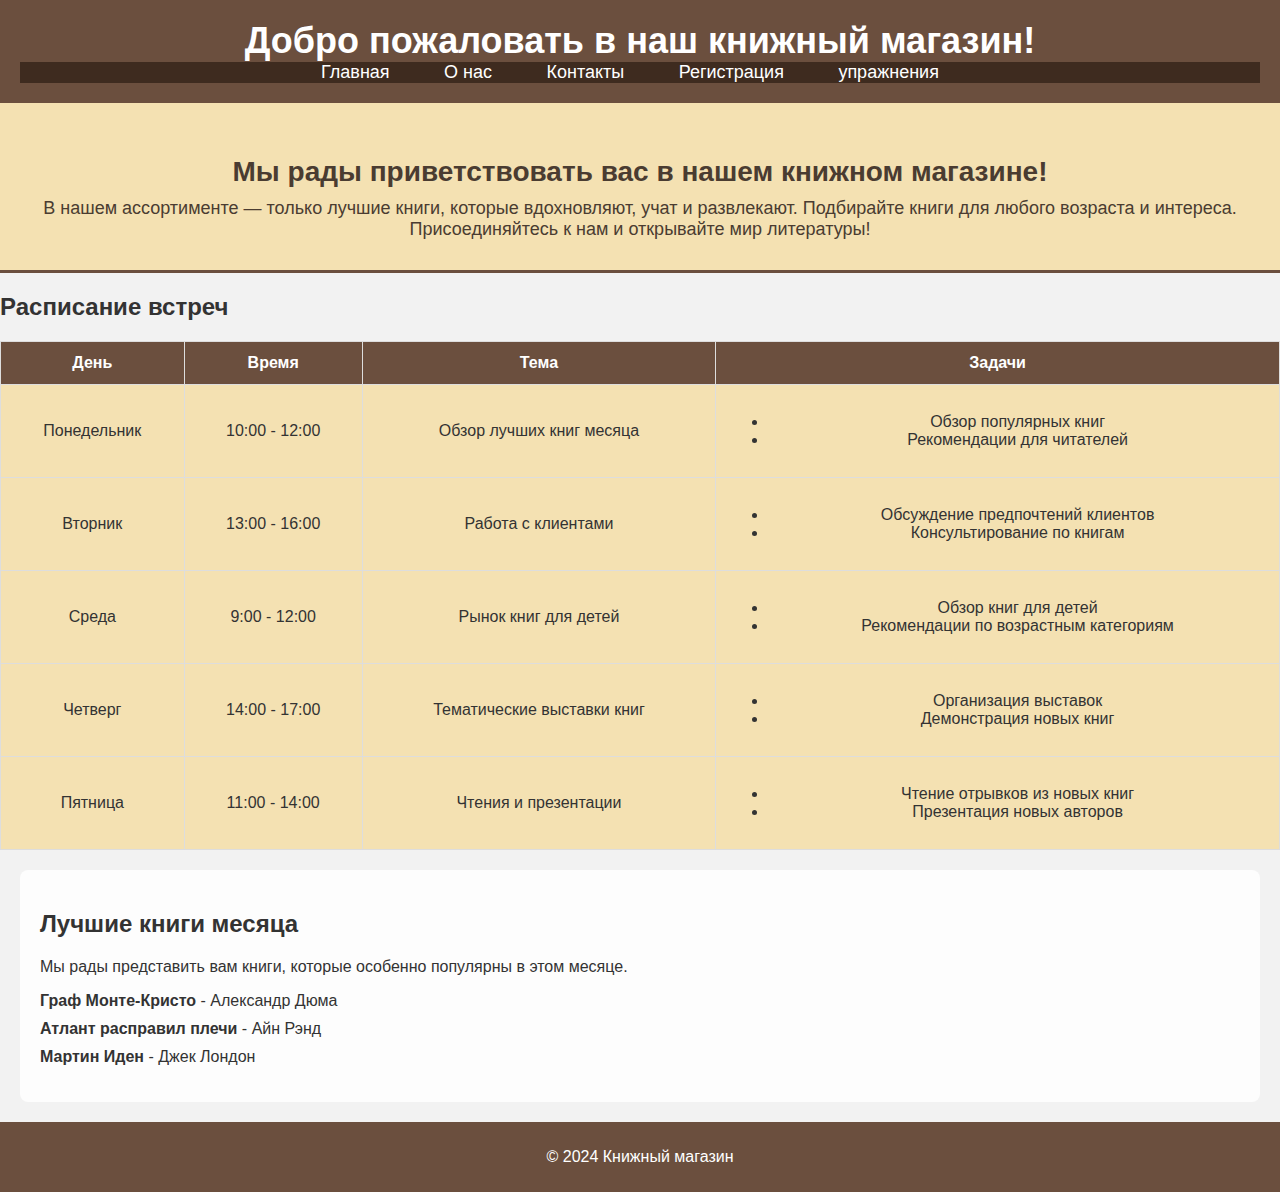
<file: index.html>
<!DOCTYPE html>
<html lang="ru">
<head>
    <meta charset="UTF-8">
    <meta name="viewport" content="width=device-width, initial-scale=1.0">
    <title>Книжный магазин</title>
    <style>
        /* Общие стили для всего сайта */
        body {
            font-family: Arial, sans-serif;
            background-color: #f2f2f2;
            color: #333;
            margin: 0;
            padding: 0;
        }

        header {
            background-color: #6b4f3e; /* Темный цвет фона для шапки */
            padding: 20px;
            text-align: center;
            color: white;
        }

        h1 {
            font-size: 36px;
            margin: 0;
        }

        nav ul {
            list-style-type: none;
            padding: 0;
            text-align: center;
            background-color: #3e2b1f; /* Темный цвет фона для навигации */
            margin: 0;
        }

        nav ul li {
            display: inline;
            margin-right: 20px;
        }

        nav ul li a {
            color: white;
            text-decoration: none;
            font-size: 18px;
            padding: 10px 15px;
        }

        nav ul li a:hover {
            background-color: #6b4f3e; /* Цвет фона при наведении */
        }

        /* Визитка сайта */
        .intro {
            background-color: #f4e1b2; /* Бежевый фон */
            padding: 30px;
            text-align: center;
            color: #4a3c31; /* Темный текст */
            border-bottom: 3px solid #6b4f3e; /* Темная граница снизу */
        }

        .intro h2 {
            font-size: 28px;
            margin-bottom: 10px;
        }

        .intro p {
            font-size: 18px;
            margin: 0;
        }

        /* Стили для таблицы */
        .schedule table {
            width: 100%;
            margin: 20px 0;
            border-collapse: collapse;
            background-color: rgba(255, 255, 255, 0.8); /* Легкий белый фон */
        }

        .schedule th, .schedule td {
            padding: 12px;
            border: 1px solid #ddd;
            text-align: center;
        }

        .schedule th {
            background-color: #6b4f3e; /* Цвет фона для заголовков таблицы */
            color: white;
        }

        .schedule td {
            background-color: #f4e1b2; /* Светлый фон для ячеек */
        }

        /* Стили для раздела контента */
        .content {
            margin: 20px;
            background-color: rgba(255, 255, 255, 0.8); /* Белый фон с прозрачностью */
            padding: 20px;
            border-radius: 8px;
        }

        .content ul {
            list-style-type: none;
            padding: 0;
        }

        .content ul li {
            margin-bottom: 10px;
        }

        /* Стили для футера */
        footer {
            background-color: #6b4f3e; /* Темный цвет для футера */
            color: white;
            text-align: center;
            padding: 10px;
        }
    </style>
</head>
<body>
    <header>
        <h1>Добро пожаловать в наш книжный магазин!</h1>
        <nav>
            <ul>
                <li><a href="index.html">Главная</a></li>
                <li><a href="about">О нас</a></li>
                <li><a href="contact.html">Контакты</a></li>
                <li><a href="registration.html">Регистрация</a></li>
                <li><a href="media.html">упражнения</a></li>
            </ul>
        </nav>
    </header>

    <!-- Визитка сайта -->
    <section class="intro">
        <h2>Мы рады приветствовать вас в нашем книжном магазине!</h2>
        <p>В нашем ассортименте — только лучшие книги, которые вдохновляют, учат и развлекают. Подбирайте книги для любого возраста и интереса. Присоединяйтесь к нам и открывайте мир литературы!</p>
    </section>

    <!-- Основной контент страницы -->
    <main>
        <section class="schedule">
            <h2>Расписание встреч</h2>
            <table>
                <thead>
                    <tr>
                        <th>День</th>
                        <th>Время</th>
                        <th>Тема</th>
                        <th>Задачи</th>
                    </tr>
                </thead>
                <tbody>
                    <tr>
                        <td>Понедельник</td>
                        <td>10:00 - 12:00</td>
                        <td>Обзор лучших книг месяца</td>
                        <td>
                            <ul>
                                <li>Обзор популярных книг</li>
                                <li>Рекомендации для читателей</li>
                            </ul>
                        </td>
                    </tr>
                    <tr>
                        <td>Вторник</td>
                        <td>13:00 - 16:00</td>
                        <td>Работа с клиентами</td>
                        <td>
                            <ul>
                                <li>Обсуждение предпочтений клиентов</li>
                                <li>Консультирование по книгам</li>
                            </ul>
                        </td>
                    </tr>
                    <tr>
                        <td>Среда</td>
                        <td>9:00 - 12:00</td>
                        <td>Рынок книг для детей</td>
                        <td>
                            <ul>
                                <li>Обзор книг для детей</li>
                                <li>Рекомендации по возрастным категориям</li>
                            </ul>
                        </td>
                    </tr>
                    <tr>
                        <td>Четверг</td>
                        <td>14:00 - 17:00</td>
                        <td>Тематические выставки книг</td>
                        <td>
                            <ul>
                                <li>Организация выставок</li>
                                <li>Демонстрация новых книг</li>
                            </ul>
                        </td>
                    </tr>
                    <tr>
                        <td>Пятница</td>
                        <td>11:00 - 14:00</td>
                        <td>Чтения и презентации</td>
                        <td>
                            <ul>
                                <li>Чтение отрывков из новых книг</li>
                                <li>Презентация новых авторов</li>
                            </ul>
                        </td>
                    </tr>
                </tbody>
            </table>
        </section>

        <section class="content">
            <h2>Лучшие книги месяца</h2>
            <p>Мы рады представить вам книги, которые особенно популярны в этом месяце.</p>
            <ul>
                <li><strong>Граф Монте-Кристо</strong> - Александр Дюма</li>
                <li><strong>Атлант расправил плечи</strong> - Айн Рэнд</li>
                <li><strong>Мартин Иден</strong> - Джек Лондон</li>
            </ul>
        </section>
    </main>

    <footer>
        <p>&copy; 2024 Книжный магазин</p>
    </footer>
</body>
</html>
</file>
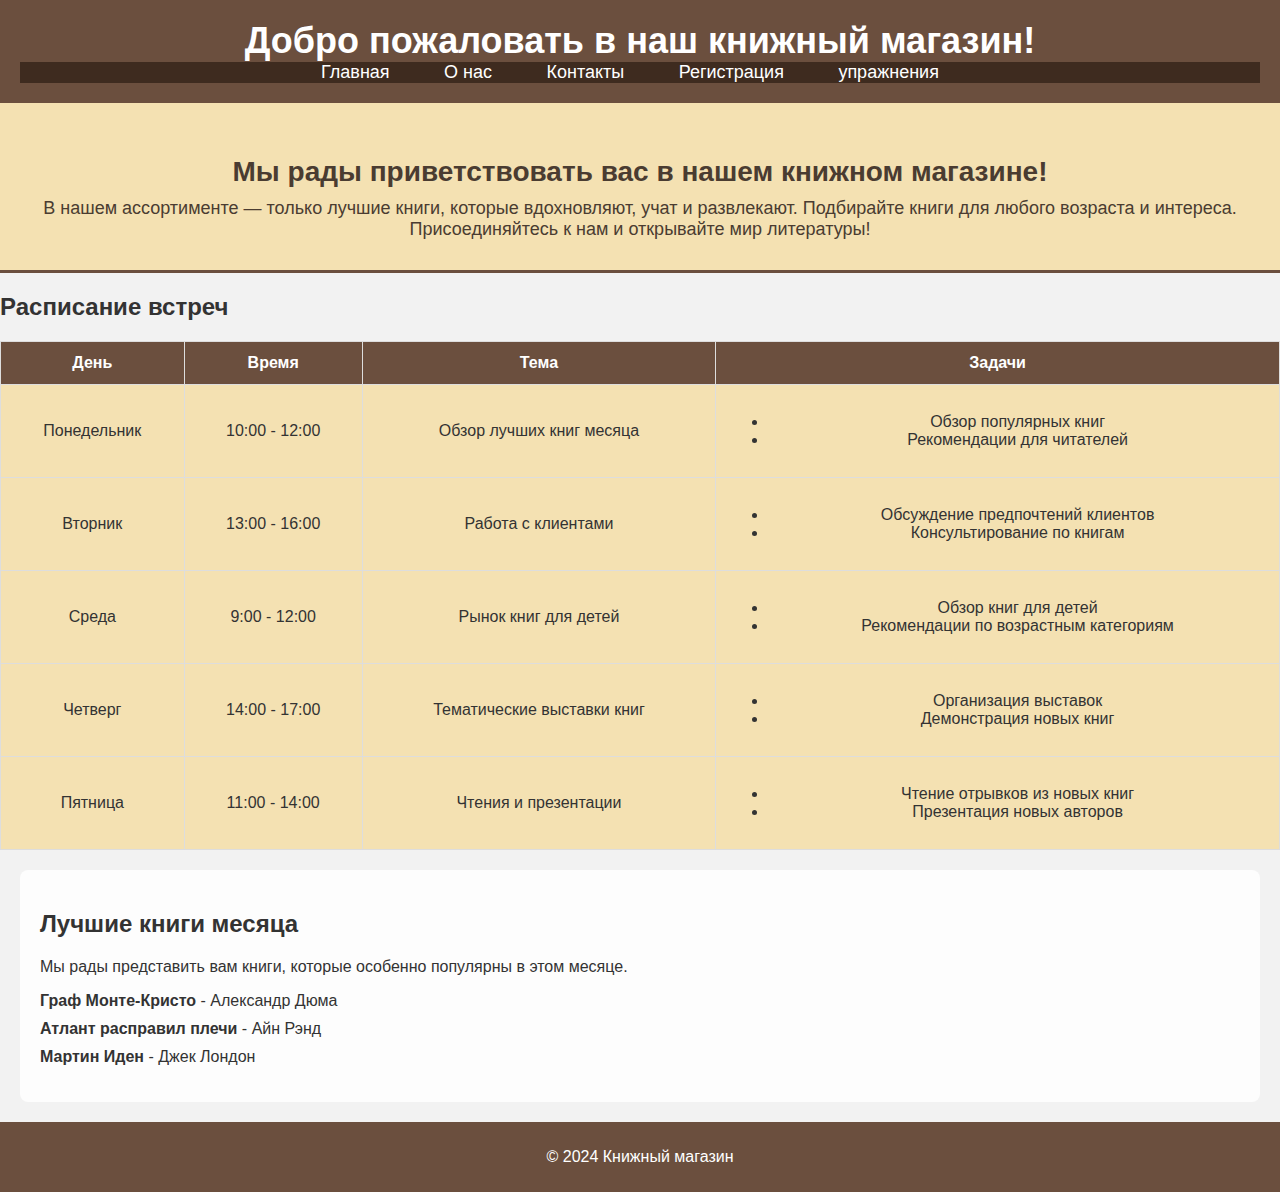
<file: website/index.html>
<!DOCTYPE html>
<html lang="ru">
<head>
    <meta charset="UTF-8">
    <meta name="viewport" content="width=device-width, initial-scale=1.0">
    <title>Книжный магазин</title>
    <style>
        /* Общие стили для всего сайта */
        body {
            font-family: Arial, sans-serif;
            background-color: #f2f2f2;
            color: #333;
            margin: 0;
            padding: 0;
        }

        header {
            background-color: #6b4f3e; /* Темный цвет фона для шапки */
            padding: 20px;
            text-align: center;
            color: white;
        }

        h1 {
            font-size: 36px;
            margin: 0;
        }

        nav ul {
            list-style-type: none;
            padding: 0;
            text-align: center;
            background-color: #3e2b1f; /* Темный цвет фона для навигации */
            margin: 0;
        }

        nav ul li {
            display: inline;
            margin-right: 20px;
        }

        nav ul li a {
            color: white;
            text-decoration: none;
            font-size: 18px;
            padding: 10px 15px;
        }

        nav ul li a:hover {
            background-color: #6b4f3e; /* Цвет фона при наведении */
        }

        /* Визитка сайта */
        .intro {
            background-color: #f4e1b2; /* Бежевый фон */
            padding: 30px;
            text-align: center;
            color: #4a3c31; /* Темный текст */
            border-bottom: 3px solid #6b4f3e; /* Темная граница снизу */
        }

        .intro h2 {
            font-size: 28px;
            margin-bottom: 10px;
        }

        .intro p {
            font-size: 18px;
            margin: 0;
        }

        /* Стили для таблицы */
        .schedule table {
            width: 100%;
            margin: 20px 0;
            border-collapse: collapse;
            background-color: rgba(255, 255, 255, 0.8); /* Легкий белый фон */
        }

        .schedule th, .schedule td {
            padding: 12px;
            border: 1px solid #ddd;
            text-align: center;
        }

        .schedule th {
            background-color: #6b4f3e; /* Цвет фона для заголовков таблицы */
            color: white;
        }

        .schedule td {
            background-color: #f4e1b2; /* Светлый фон для ячеек */
        }

        /* Стили для раздела контента */
        .content {
            margin: 20px;
            background-color: rgba(255, 255, 255, 0.8); /* Белый фон с прозрачностью */
            padding: 20px;
            border-radius: 8px;
        }

        .content ul {
            list-style-type: none;
            padding: 0;
        }

        .content ul li {
            margin-bottom: 10px;
        }

        /* Стили для футера */
        footer {
            background-color: #6b4f3e; /* Темный цвет для футера */
            color: white;
            text-align: center;
            padding: 10px;
        }
    </style>
</head>
<body>
    <header>
        <h1>Добро пожаловать в наш книжный магазин!</h1>
        <nav>
            <ul>
                <li><a href="index.html">Главная</a></li>
                <li><a href="about.html">О нас</a></li>
                <li><a href="contact.html">Контакты</a></li>
                <li><a href="registration.html">Регистрация</a></li>
                <li><a href="media.html">упражнения</a></li>
            </ul>
        </nav>
    </header>

    <!-- Визитка сайта -->
    <section class="intro">
        <h2>Мы рады приветствовать вас в нашем книжном магазине!</h2>
        <p>В нашем ассортименте — только лучшие книги, которые вдохновляют, учат и развлекают. Подбирайте книги для любого возраста и интереса. Присоединяйтесь к нам и открывайте мир литературы!</p>
    </section>

    <!-- Основной контент страницы -->
    <main>
        <section class="schedule">
            <h2>Расписание встреч</h2>
            <table>
                <thead>
                    <tr>
                        <th>День</th>
                        <th>Время</th>
                        <th>Тема</th>
                        <th>Задачи</th>
                    </tr>
                </thead>
                <tbody>
                    <tr>
                        <td>Понедельник</td>
                        <td>10:00 - 12:00</td>
                        <td>Обзор лучших книг месяца</td>
                        <td>
                            <ul>
                                <li>Обзор популярных книг</li>
                                <li>Рекомендации для читателей</li>
                            </ul>
                        </td>
                    </tr>
                    <tr>
                        <td>Вторник</td>
                        <td>13:00 - 16:00</td>
                        <td>Работа с клиентами</td>
                        <td>
                            <ul>
                                <li>Обсуждение предпочтений клиентов</li>
                                <li>Консультирование по книгам</li>
                            </ul>
                        </td>
                    </tr>
                    <tr>
                        <td>Среда</td>
                        <td>9:00 - 12:00</td>
                        <td>Рынок книг для детей</td>
                        <td>
                            <ul>
                                <li>Обзор книг для детей</li>
                                <li>Рекомендации по возрастным категориям</li>
                            </ul>
                        </td>
                    </tr>
                    <tr>
                        <td>Четверг</td>
                        <td>14:00 - 17:00</td>
                        <td>Тематические выставки книг</td>
                        <td>
                            <ul>
                                <li>Организация выставок</li>
                                <li>Демонстрация новых книг</li>
                            </ul>
                        </td>
                    </tr>
                    <tr>
                        <td>Пятница</td>
                        <td>11:00 - 14:00</td>
                        <td>Чтения и презентации</td>
                        <td>
                            <ul>
                                <li>Чтение отрывков из новых книг</li>
                                <li>Презентация новых авторов</li>
                            </ul>
                        </td>
                    </tr>
                </tbody>
            </table>
        </section>

        <section class="content">
            <h2>Лучшие книги месяца</h2>
            <p>Мы рады представить вам книги, которые особенно популярны в этом месяце.</p>
            <ul>
                <li><strong>Граф Монте-Кристо</strong> - Александр Дюма</li>
                <li><strong>Атлант расправил плечи</strong> - Айн Рэнд</li>
                <li><strong>Мартин Иден</strong> - Джек Лондон</li>
            </ul>
        </section>
    </main>

    <footer>
        <p>&copy; 2024 Книжный магазин</p>
    </footer>
</body>
</html>
</file>
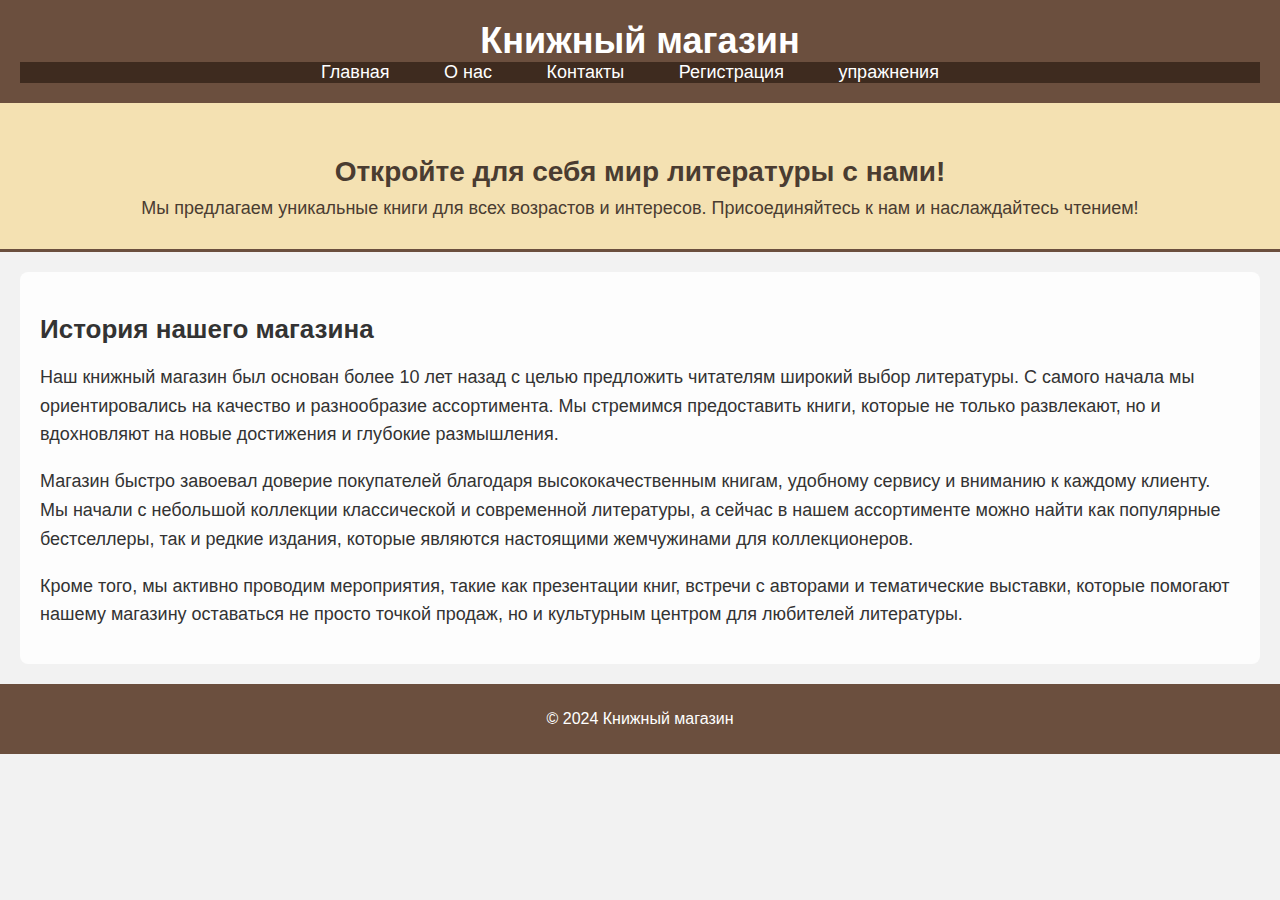
<file: about.html>
<!DOCTYPE html>
<html lang="ru">
<head>
    <meta charset="UTF-8">
    <meta name="viewport" content="width=device-width, initial-scale=1.0">
    <title>О компании - Книжный магазин</title>
    <style>
        /* Общие стили для всего сайта */
        body {
            font-family: Arial, sans-serif;
            background-color: #f2f2f2;
            color: #333;
            margin: 0;
            padding: 0;
        }

        header {
            background-color: #6b4f3e; /* Темный цвет фона для шапки */
            padding: 20px;
            text-align: center;
            color: white;
        }

        h1 {
            font-size: 36px;
            margin: 0;
        }

        nav ul {
            list-style-type: none;
            padding: 0;
            text-align: center;
            background-color: #3e2b1f; /* Темный цвет фона для навигации */
            margin: 0;
        }

        nav ul li {
            display: inline;
            margin-right: 20px;
        }

        nav ul li a {
            color: white;
            text-decoration: none;
            font-size: 18px;
            padding: 10px 15px;
        }

        nav ul li a:hover {
            background-color: #6b4f3e; /* Цвет фона при наведении */
        }

        /* Визитка сайта */
        .intro {
            background-color: #f4e1b2; /* Бежевый фон */
            padding: 30px;
            text-align: center;
            color: #4a3c31; /* Темный текст */
            border-bottom: 3px solid #6b4f3e; /* Темная граница снизу */
        }

        .intro h2 {
            font-size: 28px;
            margin-bottom: 10px;
        }

        .intro p {
            font-size: 18px;
            margin: 0;
        }

        /* Стили для раздела контента */
        .content {
            margin: 20px;
            background-color: rgba(255, 255, 255, 0.8); /* Белый фон с прозрачностью */
            padding: 20px;
            border-radius: 8px;
        }

        .content h2 {
            font-size: 26px;
            margin-bottom: 15px;
        }

        .content p {
            font-size: 18px;
            line-height: 1.6;
            margin-bottom: 15px;
        }

        /* Стили для футера */
        footer {
            background-color: #6b4f3e; /* Темный цвет для футера */
            color: white;
            text-align: center;
            padding: 10px;
        }
    </style>
</head>
<body>
    <header>
        <h1>Книжный магазин</h1>
        <nav>
            <ul>
                <li><a href="index.html">Главная</a></li>
                <li><a href="about.html">О нас</a></li>
                <li><a href="contact.html">Контакты</a></li>
                <li><a href="registration.html">Регистрация</a></li>
                <li><a href="media.html">упражнения</a></li>
            </ul>
        </nav>
    </header>

    <!-- Визитка сайта -->
    <section class="intro">
        <h2>Откройте для себя мир литературы с нами!</h2>
        <p>Мы предлагаем уникальные книги для всех возрастов и интересов. Присоединяйтесь к нам и наслаждайтесь чтением!</p>
    </section>

    <!-- Основной контент страницы -->
    <main>
        <section class="content">
            <h2>История нашего магазина</h2>
            <p>Наш книжный магазин был основан более 10 лет назад с целью предложить читателям широкий выбор литературы. С самого начала мы ориентировались на качество и разнообразие ассортимента. Мы стремимся предоставить книги, которые не только развлекают, но и вдохновляют на новые достижения и глубокие размышления.</p>
            <p>Магазин быстро завоевал доверие покупателей благодаря высококачественным книгам, удобному сервису и вниманию к каждому клиенту. Мы начали с небольшой коллекции классической и современной литературы, а сейчас в нашем ассортименте можно найти как популярные бестселлеры, так и редкие издания, которые являются настоящими жемчужинами для коллекционеров.</p>
            <p>Кроме того, мы активно проводим мероприятия, такие как презентации книг, встречи с авторами и тематические выставки, которые помогают нашему магазину оставаться не просто точкой продаж, но и культурным центром для любителей литературы.</p>
            
        </section>
    </main>

    <footer>
        <p>&copy; 2024 Книжный магазин</p>
    </footer>
</body>
</html>
</file>
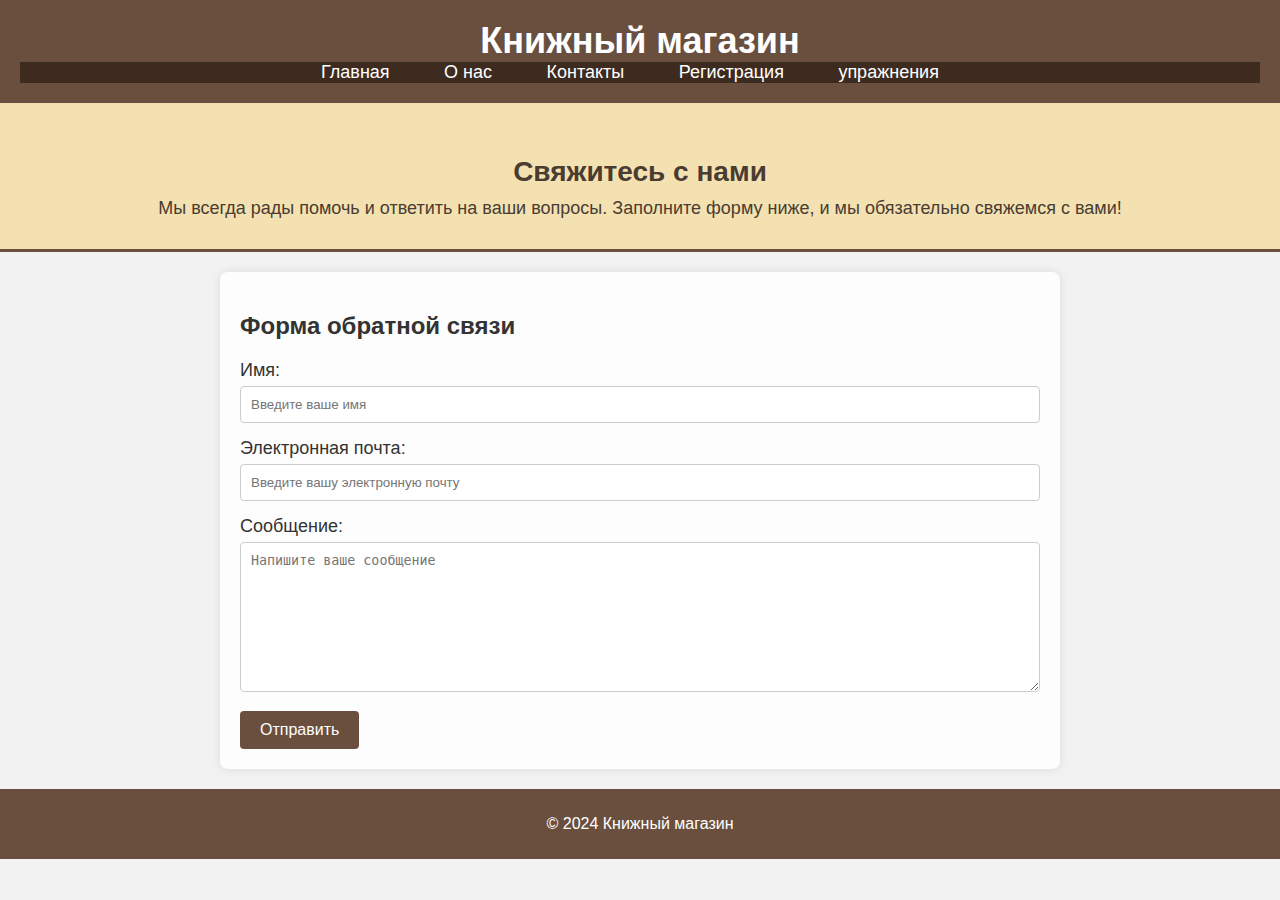
<file: contact.html>
<!DOCTYPE html>
<html lang="ru">
<head>
    <meta charset="UTF-8">
    <meta name="viewport" content="width=device-width, initial-scale=1.0">
    <title>Контакты - Книжный магазин</title>
    <style>
        /* Общие стили для всего сайта */
        body {
            font-family: Arial, sans-serif;
            background-color: #f2f2f2;
            color: #333;
            margin: 0;
            padding: 0;
        }

        header {
            background-color: #6b4f3e; /* Темный цвет фона для шапки */
            padding: 20px;
            text-align: center;
            color: white;
        }

        h1 {
            font-size: 36px;
            margin: 0;
        }

        nav ul {
            list-style-type: none;
            padding: 0;
            text-align: center;
            background-color: #3e2b1f; /* Темный цвет фона для навигации */
            margin: 0;
        }

        nav ul li {
            display: inline;
            margin-right: 20px;
        }

        nav ul li a {
            color: white;
            text-decoration: none;
            font-size: 18px;
            padding: 10px 15px;
        }

        nav ul li a:hover {
            background-color: #6b4f3e; /* Цвет фона при наведении */
        }

        /* Визитка сайта */
        .intro {
            background-color: #f4e1b2; /* Бежевый фон */
            padding: 30px;
            text-align: center;
            color: #4a3c31; /* Темный текст */
            border-bottom: 3px solid #6b4f3e; /* Темная граница снизу */
        }

        .intro h2 {
            font-size: 28px;
            margin-bottom: 10px;
        }

        .intro p {
            font-size: 18px;
            margin: 0;
        }

        /* Стили для формы */
        .contact-form {
            max-width: 800px;
            margin: 20px auto;
            padding: 20px;
            background-color: rgba(255, 255, 255, 0.8); /* Белый фон с прозрачностью */
            border-radius: 8px;
            box-shadow: 0 0 10px rgba(0, 0, 0, 0.1);
        }

        .contact-form label {
            font-size: 18px;
            margin-bottom: 5px;
            display: block;
        }

        .contact-form input, .contact-form textarea {
            width: 100%;
            padding: 10px;
            margin-bottom: 15px;
            border: 1px solid #ccc;
            border-radius: 4px;
            box-sizing: border-box;
        }

        .contact-form textarea {
            resize: vertical;
            min-height: 150px;
        }

        .contact-form button {
            background-color: #6b4f3e; /* Темный цвет фона */
            color: white;
            font-size: 16px;
            padding: 10px 20px;
            border: none;
            cursor: pointer;
            border-radius: 4px;
        }

        .contact-form button:hover {
            background-color: #5a3e2b; /* Темный цвет фона при наведении */
        }

        /* Стили для футера */
        footer {
            background-color: #6b4f3e; /* Темный цвет для футера */
            color: white;
            text-align: center;
            padding: 10px;
        }
    </style>
</head>
<body>
    <header>
        <h1>Книжный магазин</h1>
        <nav>
            <ul>
                <li><a href="index.html">Главная</a></li>
                <li><a href="about.html">О нас</a></li>
                <li><a href="contact.html">Контакты</a></li>
                <li><a href="registration.html">Регистрация</a></li>
                <li><a href="media.html">упражнения</a></li>
            </ul>
        </nav>
    </header>

    <!-- Визитка сайта -->
    <section class="intro">
        <h2>Свяжитесь с нами</h2>
        <p>Мы всегда рады помочь и ответить на ваши вопросы. Заполните форму ниже, и мы обязательно свяжемся с вами!</p>
    </section>

    <!-- Основной контент страницы -->
    <main>
        <section class="contact-form">
            <h2>Форма обратной связи</h2>
            <form action="#" method="post">
                <label for="name">Имя:</label>
                <input type="text" id="name" name="name" required placeholder="Введите ваше имя">

                <label for="email">Электронная почта:</label>
                <input type="email" id="email" name="email" required placeholder="Введите вашу электронную почту">

                <label for="message">Сообщение:</label>
                <textarea id="message" name="message" required placeholder="Напишите ваше сообщение"></textarea>

                <button type="submit">Отправить</button>
            </form>
        </section>
    </main>

    <footer>
        <p>&copy; 2024 Книжный магазин</p>
    </footer>
</body>
</html>
</file>
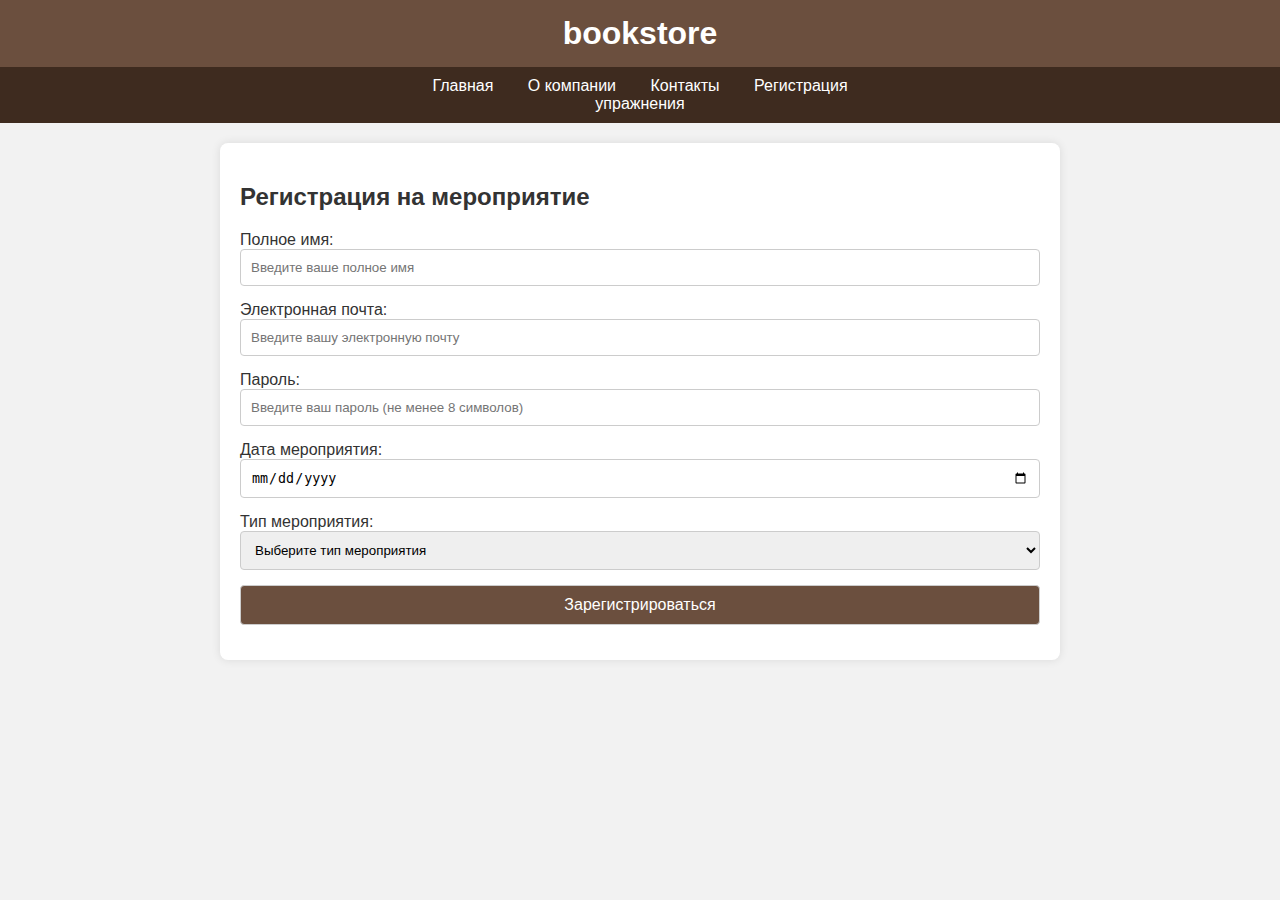
<file: registration.html>
<!DOCTYPE html>
<html lang="ru">
<head>
    <meta charset="UTF-8">
    <meta name="viewport" content="width=device-width, initial-scale=1.0">
    <title>Книжный бизнес - Главная</title>
    <style>
        body {
            font-family: Arial, sans-serif;
            background-color: #f2f2f2;
            color: #333;
            margin: 0;
            padding: 0;
        }
        header {
            background-color: #6b4f3e;
            color: white;
            padding: 15px 0;
            text-align: center;
        }
        h1 {
            margin: 0;
        }
        nav {
            text-align: center;
            background-color: #3e2b1f;
            padding: 10px 0;
        }
        nav a {
            color: white;
            padding: 10px 15px;
            text-decoration: none;
        }
        nav a:hover {
            background-color: #6b4f3e;
        }
        .container {
            max-width: 800px;
            margin: 20px auto;
            padding: 20px;
            background-color: white;
            border-radius: 8px;
            box-shadow: 0 0 10px rgba(0, 0, 0, 0.1);
        }
        input, select, button {
            width: 100%;
            padding: 10px;
            margin-bottom: 15px;
            border: 1px solid #ccc;
            border-radius: 4px;
            box-sizing: border-box;
        }
        button {
            background-color: #6b4f3e;
            color: white;
            font-size: 16px;
            cursor: pointer;
        }
        button:hover {
            background-color: #5a3e2b;
        }
    </style>
</head>
<body>

<header>
    <h1>bookstore</h1>
</header>

<nav>
    <a href="index.html">Главная</a>
    <a href="about.html">О компании</a>
    <a href="contact.html">Контакты</a>
    <a href="registration.html">Регистрация</a>
    <li><a href="media.html">упражнения</a></li>
</nav>

<div class="container">
    <h2>Регистрация на мероприятие</h2>
    <form action="#" method="post">
        <label for="fullName">Полное имя:</label>
        <input type="text" id="fullName" name="fullName" required placeholder="Введите ваше полное имя">

        <label for="email">Электронная почта:</label>
        <input type="email" id="email" name="email" required placeholder="Введите вашу электронную почту">

        <label for="password">Пароль:</label>
        <input type="password" id="password" name="password" required placeholder="Введите ваш пароль (не менее 8 символов)" minlength="8">

        <label for="eventDate">Дата мероприятия:</label>
        <input type="date" id="eventDate" name="eventDate" required>

        <label for="eventType">Тип мероприятия:</label>
        <select id="eventType" name="eventType" required>
            <option value="">Выберите тип мероприятия</option>
            <option value="workshop">Мастер-класс</option>
            <option value="seminar">Семинар</option>
        </select>

        <button type="submit">Зарегистрироваться</button>
    </form>
</div>

</body>
</html>
</file>
